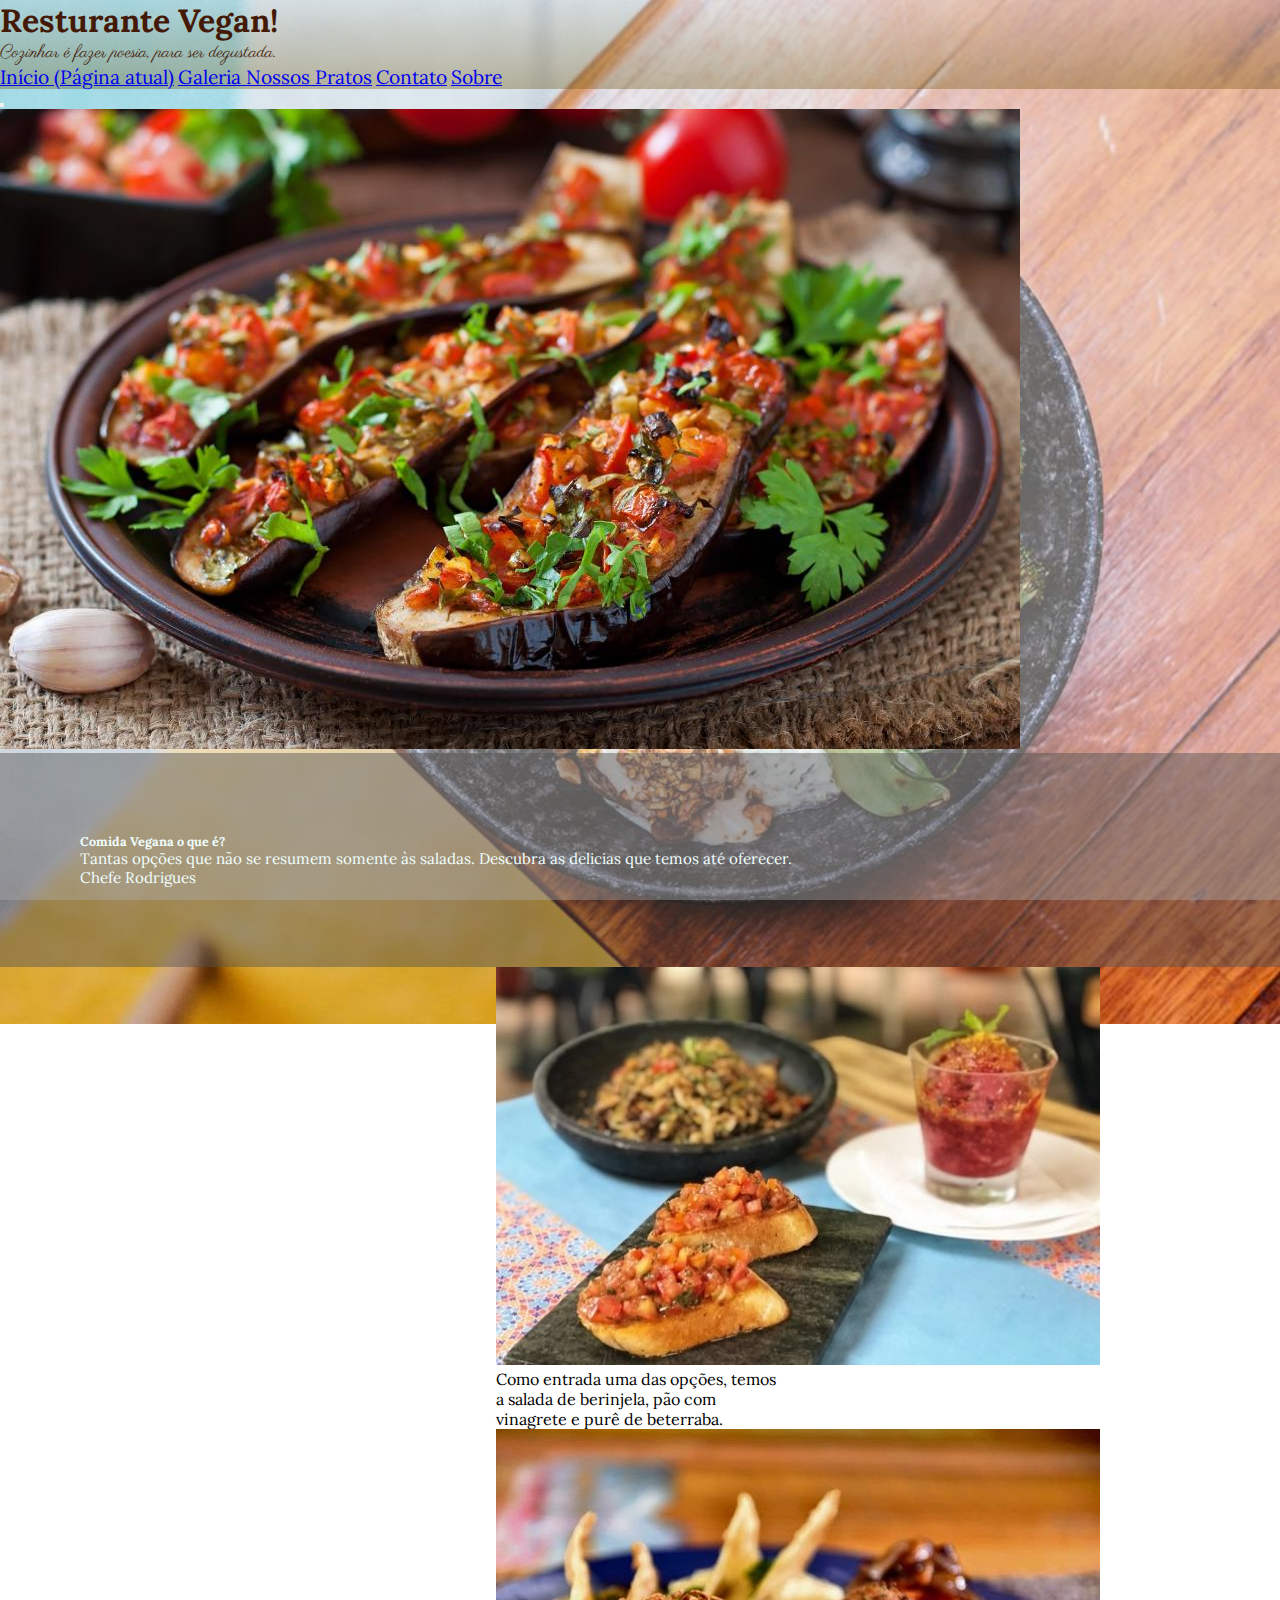
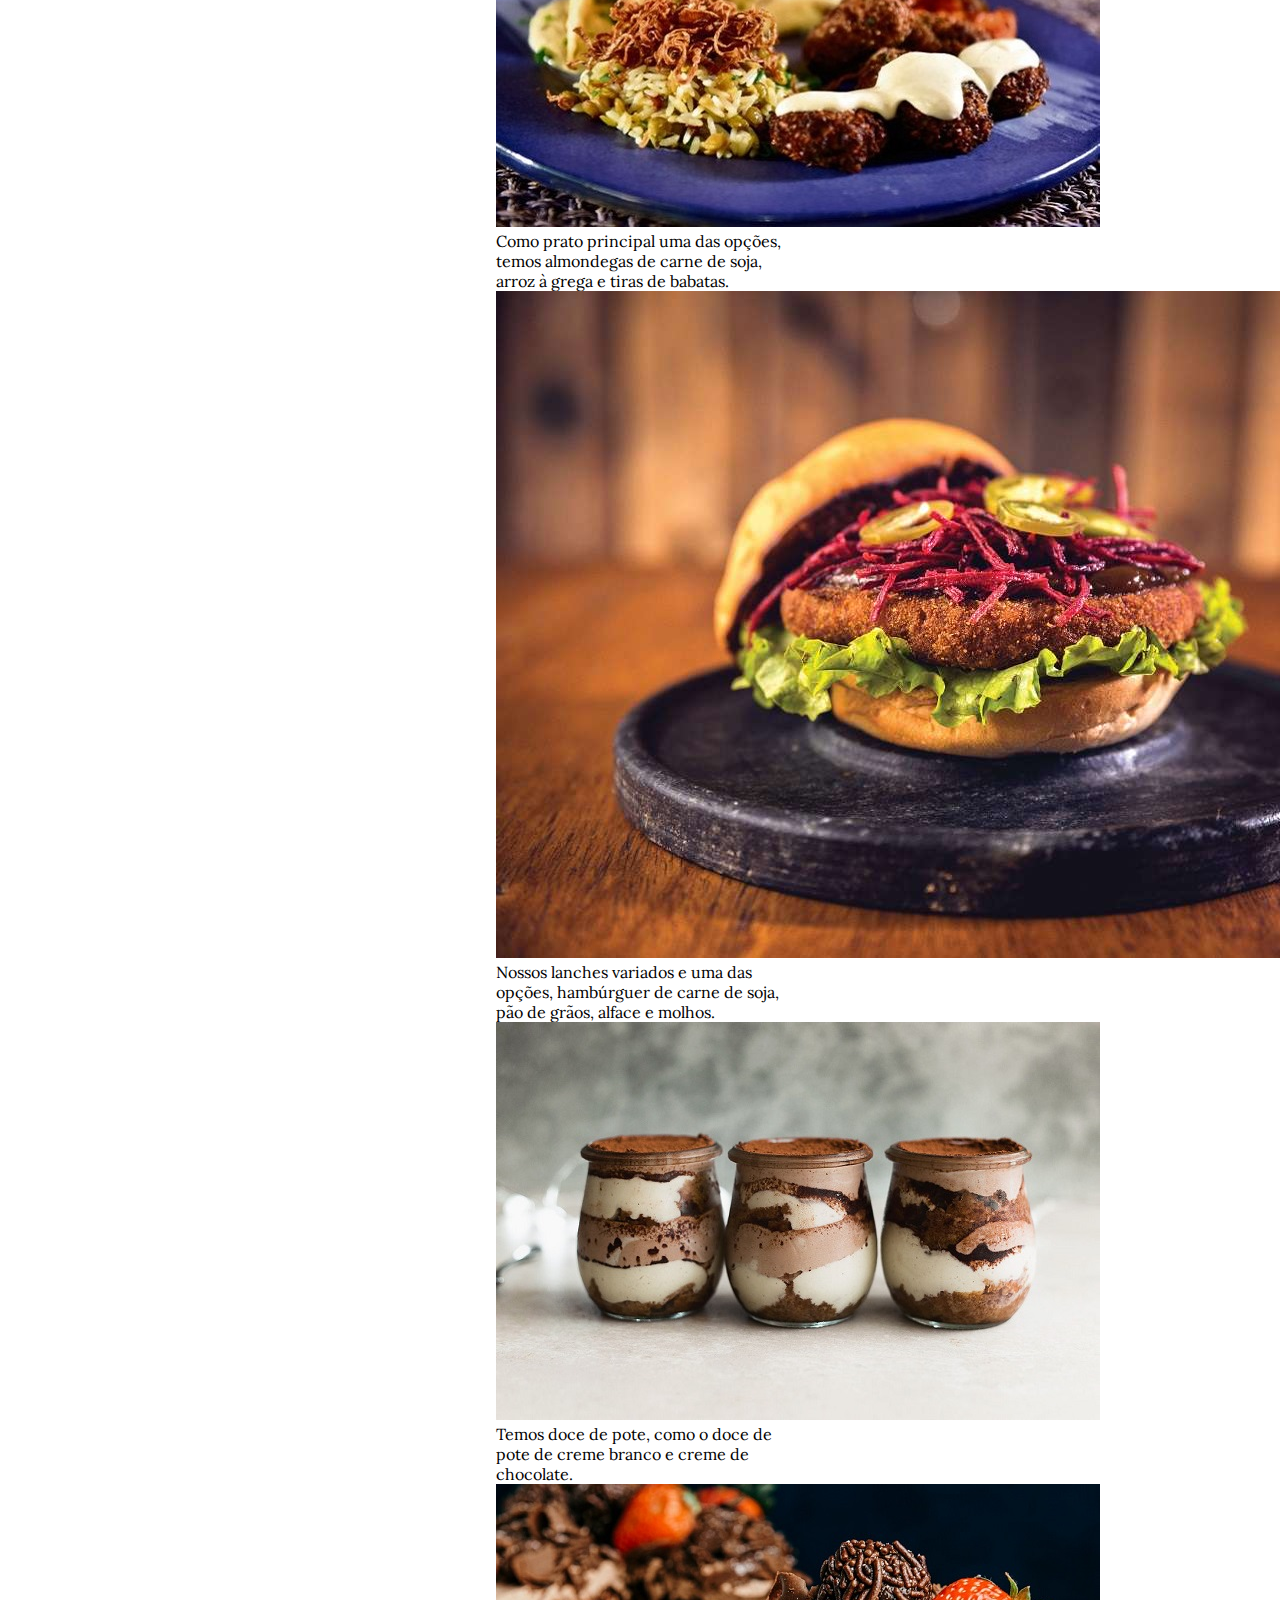
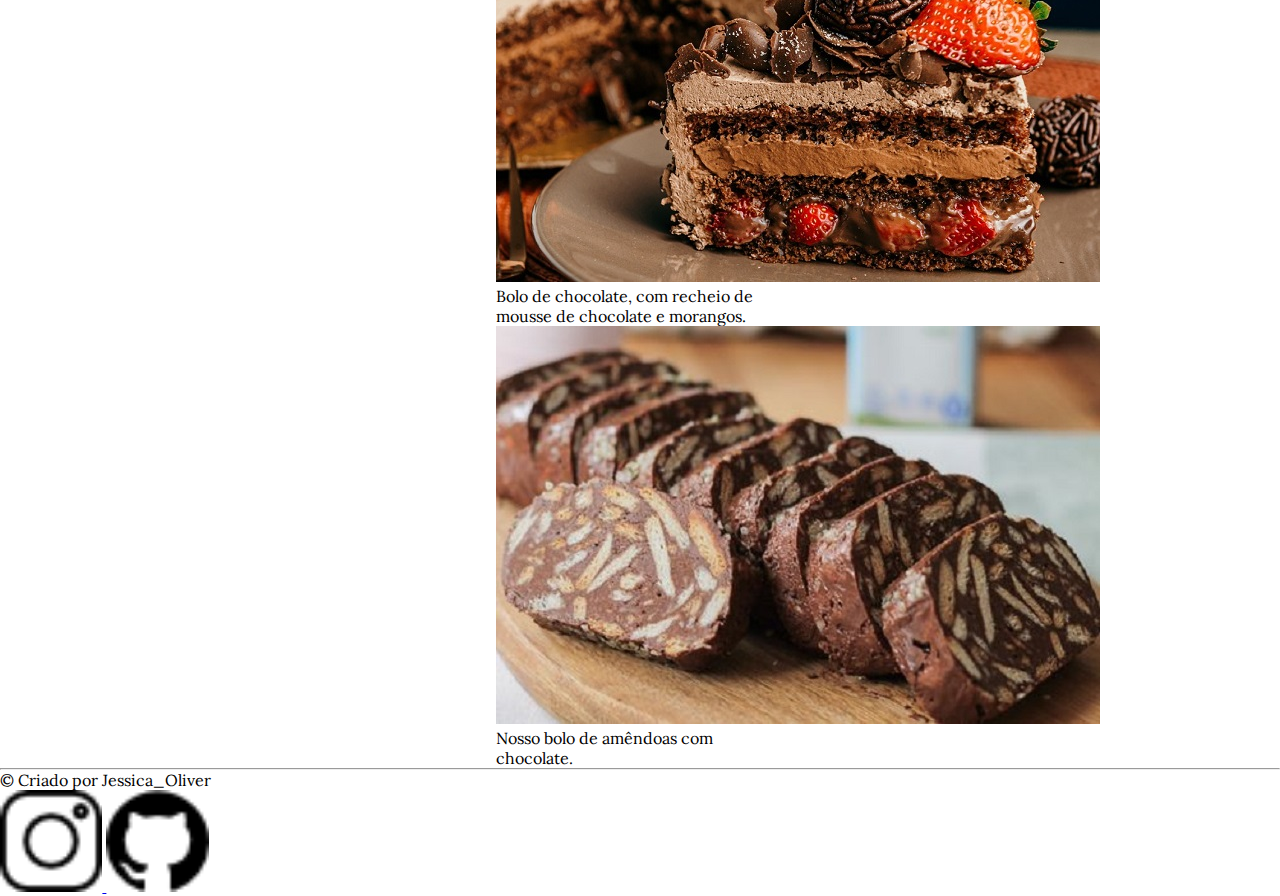
<file: index.html>
<!DOCTYPE html>
<html lang="pt-br">

<head>

    <!-- <meta http-equiv="refresh" content="3"> -->

    <meta charset="UTF-8">
    <meta http-equiv="X-UA-Compatible" content="IE=edge">
    <meta name="viewport" content="width=device-width, initial-scale=1.0">
    <link rel="stylesheet" href="./css/style.css">
    <link rel="stylesheet" href="https://stackpath.bootstrapcdn.com/bootstrap/4.1.3/css/bootstrap.min.css" integrity="sha384-MCw98/SFnGE8fJT3GXwEOngsV7Zt27NXFoaoApmYm81iuXoPkFOJwJ8ERdknLPMO" crossorigin="anonymous">
    <title>Resturante Vegan!</title>
</head>

<body>

    <!-- Barra do menu do site -->
    <div class="pos-f-t sticky-top container">
        <div class="collapse" id="navbarToggleExternalContent">
            <div class="bg-light  p-4  corMenu">
                <h5 class="  estiloTitulo">Resturante Vegan!</h5>
                <span class=" frasedeEfeito  ">Cozinhar é fazer poesia, para ser degustada.</span>

                <nav class="nav  navbar-expand-lg navbar-light ">
                    <div class="navbar-nav ">

                        <a class="nav-item nav-link  navFont active  " href="index.html">Início <span class="sr-only">(Página atual)</span></a>
                        <a class="nav-item nav-link  navFont   " href="galeria.html">Galeria </a>
                        <a class="nav-item nav-link navFont" href="nossospratos.html">Nossos Pratos</a>
                        <a class="nav-item nav-link navFont " href="contato.html">Contato</a>
                        <a class="nav-item nav-link navFont " href="sobre.html">Sobre</a>
                    </div>

                </nav>
            </div>

        </div>
        <nav class="navbar navbar-light bg-transparent ">
            <button class="navbar-toggler" type="button" data-toggle="collapse" data-target="#navbarToggleExternalContent" aria-controls="navbarToggleExternalContent" aria-expanded="false" aria-label="Alterna navegação">
            <span class="navbar-toggler-icon"></span>
          </button>

        </nav>
    </div>

    <!-- conteudo da pagina -->
    <div class="container">



        <div class="card  mt-5 mb-5 w-75.8">
            <img class="card-img " src="./img/pratovegan1.jpg " alt="Prato principal da casa">
            <div class="card-img-overlay  textoCaixaPrincipal ">
                <h5 class="card-title  ">Comida Vegana o que é?</h5>
                <p class="card-text">Tantas opções que não se resumem somente às saladas. Descubra as delicias que temos até oferecer.</p>
                <p class="card-text ">Chefe Rodrigues</p>
            </div>
        </div>


        <div class="row mb-5">



            <div class="col-md-4 mt-3 border-0 ">
                <div class="card" style="width: 18rem;">
                    <img class="card-img-top" src="./img/pratoentrada.jpg" alt="Imagem prato de entrada">
                    <div class="card-body">
                        <p class="card-text text-left">Como entrada uma das opções, temos a salada de berinjela, pão com vinagrete e purê de beterraba.</p>
                    </div>
                </div>
            </div>

            <div class="col-md-4 mt-3 border-0">
                <div class="card" style="width: 18rem;">
                    <img class="card-img-top" src="./img/pratoPrincipal.jpg" alt="Imagem prato principal">
                    <div class="card-body">
                        <p class="card-text text-left">Como prato principal uma das opções, temos almondegas de carne de soja, arroz à grega e tiras de babatas.</p>
                    </div>
                </div>
            </div>

            <div class="col-md-4 mt-3 border-0">
                <div class="card" style="width: 18rem;">
                    <img class="card-img-top" src="./img/porçoes.jpg" alt="Imagem prato de porções">
                    <div class="card-body">
                        <p class="card-text text-left">Nossos lanches variados e uma das opções, hambúrguer de carne de soja, pão de grãos, alface e molhos.</p>
                    </div>
                </div>
            </div>

            <div class="col-md-4 mt-3 border-0">
                <div class="card" style="width: 18rem;">
                    <img class="card-img-top" src="./img/sobremesa.jpg" alt="Imagem sobremesas">
                    <div class="card-body">
                        <p class="card-text text-left">Temos doce de pote, como o doce de pote de creme branco e creme de chocolate.</p>
                    </div>
                </div>
            </div>

            <div class="col-md-4 mt-3 border-0">
                <div class="card" style="width: 18rem;">
                    <img class="card-img-top" src="./img/sobremesabolo.jpg" alt="Imagem sobremesas">
                    <div class="card-body">
                        <p class="card-text text-left">Bolo de chocolate, com recheio de mousse de chocolate e morangos.</p>
                    </div>
                </div>
            </div>

            <div class="col-md-4 mt-3 border-0">
                <div class="card" style="width: 18rem;">
                    <img class="card-img-top" src="./img/sobremesa3.jpg" alt="Imagem sobremesas">
                    <div class="card-body">
                        <p class="card-text text-left">Nosso bolo de amêndoas com chocolate. </p>
                    </div>
                </div>
            </div>

        </div>

    </div>



    <footer>

        <hr class="mt-5">

        <div class="row m-3 text-center ">

            <div class="col-md-8">

                <p class="font-weight-normal align-middle  p-0 ">&#0169; Criado por Jessica_Oliver</p>

            </div>

            <div class="col-md-4 mb-3  ">
                <a class="m-2" href="https://www.linkedin.com/in/jessica-f-oliveira-330b091a5/" target="_blank" rel="noopener noreferrer">
                    <img src="./img/instagram.png" alt="logo linkedin" width="8%">
                </a>

                <a href="https://github.com/JessyOliver" target="_blank" rel="noopener noreferrer">
                    <img src="./img/github.png" alt=" logo github" width="8%">
                </a>

            </div>
        </div>

    </footer>



    <!-- JavaSript links -->
    <script src="https://code.jquery.com/jquery-3.3.1.slim.min.js" integrity="sha384-q8i/X+965DzO0rT7abK41JStQIAqVgRVzpbzo5smXKp4YfRvH+8abtTE1Pi6jizo" crossorigin="anonymous"></script>
    <script src="https://cdnjs.cloudflare.com/ajax/libs/popper.js/1.14.3/umd/popper.min.js" integrity="sha384-ZMP7rVo3mIykV+2+9J3UJ46jBk0WLaUAdn689aCwoqbBJiSnjAK/l8WvCWPIPm49" crossorigin="anonymous"></script>
    <script src="https://stackpath.bootstrapcdn.com/bootstrap/4.1.3/js/bootstrap.min.js" integrity="sha384-ChfqqxuZUCnJSK3+MXmPNIyE6ZbWh2IMqE241rYiqJxyMiZ6OW/JmZQ5stwEULTy" crossorigin="anonymous"></script>
</body>

</html>
</file>
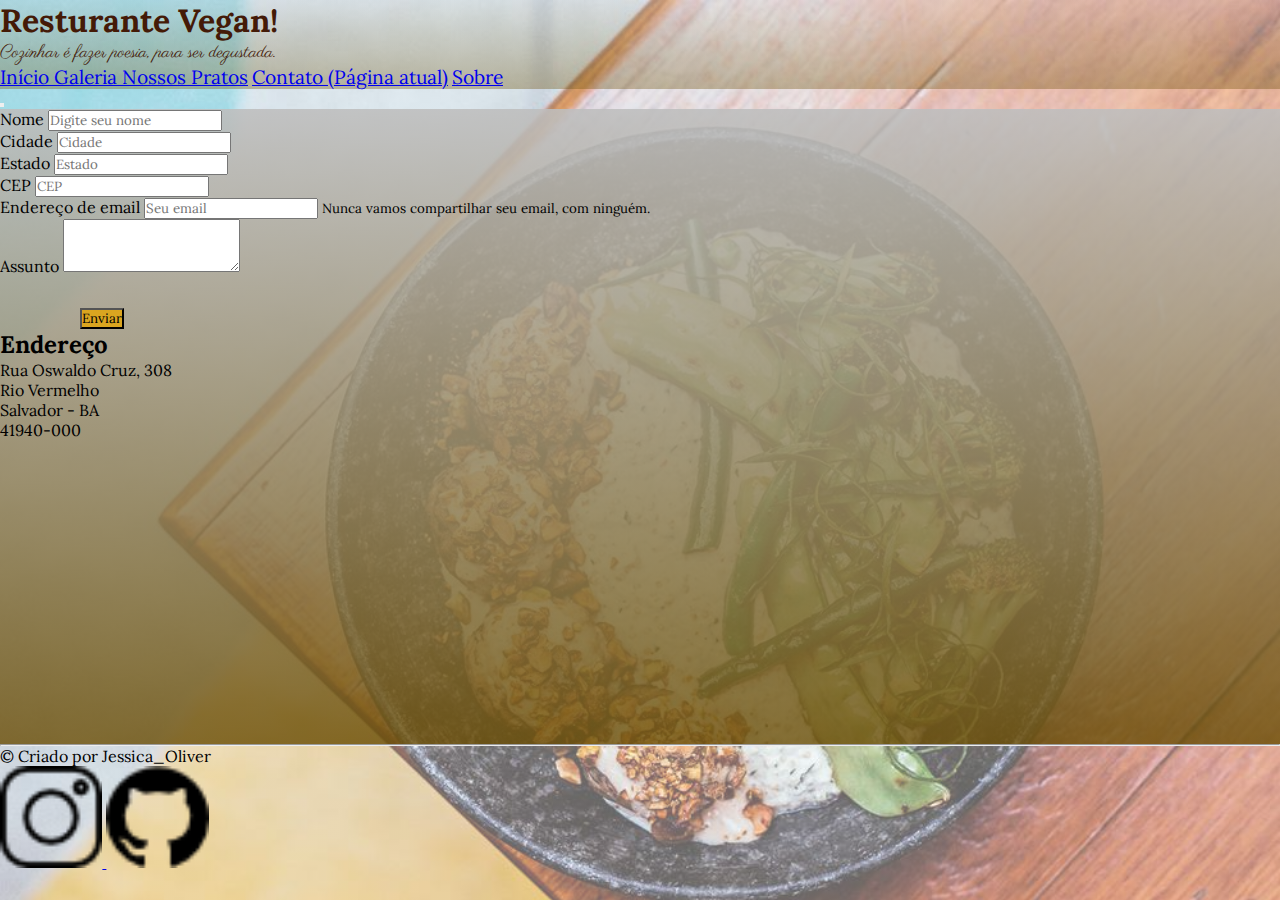
<file: contato.html>
<!DOCTYPE html>
<html lang="pt-br">

<head>
    <meta charset="UTF-8">
    <!-- <meta http-equiv="refresh" content="3"> -->

    <meta http-equiv="X-UA-Compatible" content="IE=edge">
    <meta name="viewport" content="width=device-width, initial-scale=1.0">
    <link rel="stylesheet" href="./css/style.css">
    <link rel="stylesheet" href="https://stackpath.bootstrapcdn.com/bootstrap/4.1.3/css/bootstrap.min.css" integrity="sha384-MCw98/SFnGE8fJT3GXwEOngsV7Zt27NXFoaoApmYm81iuXoPkFOJwJ8ERdknLPMO" crossorigin="anonymous">
    <title>Resturante Vegan!</title>
</head>

<body>



    <!-- Barra do menu do site -->
    <div class="pos-f-t sticky-top">
        <div class="collapse" id="navbarToggleExternalContent">
            <div class="bg-light  p-4  corMenu">
                <h5 class="  estiloTitulo">Resturante Vegan!</h5>
                <span class=" frasedeEfeito  ">Cozinhar é fazer poesia, para ser degustada.</span>

                <nav class="nav  navbar-expand-lg navbar-light ">
                    <div class="navbar-nav ">
                        <a class="nav-item nav-link  navFont   " href="index.html">Início </a>
                        <a class="nav-item nav-link  navFont   " href="galeria.html">Galeria </a>
                        <a class="nav-item nav-link navFont " href="nossospratos.html">Nossos Pratos</a>
                        <a class="nav-item nav-link navFont active" href="contato.html">Contato  <span class="sr-only">(Página atual)</span></a>
                        <a class="nav-item nav-link navFont " href="sobre.html">Sobre</a>
                    </div>

                </nav>
            </div>

        </div>
        <nav class="navbar navbar-light bg-transparent ">
            <button class="navbar-toggler" type="button" data-toggle="collapse" data-target="#navbarToggleExternalContent" aria-controls="navbarToggleExternalContent" aria-expanded="false" aria-label="Alterna navegação">
            <span class="navbar-toggler-icon"></span>
          </button>

        </nav>
    </div>

    <!-- conteudo da pagina -->

    <div class="container corMenuContato ">

        <div class="row">

            <div class="col-md-6 mt-4">
                <form class="text-light p-5 ">

                    <div class="form-group">
                        <label for="formGroupExampleInput">Nome</label>
                        <input type="text" class="form-control w-50" id="nome" placeholder="Digite seu nome" onkeyup="validaNome() ">
                    </div>
                    <div id="txtNome"></div>

                    <div class="form-row">
                        <div class="col-md-6 mb-3">
                            <label for="validationCustom03">Cidade</label>
                            <input type="text" class="form-control" id="cidade" placeholder="Cidade" onkeyup="validaCidade()" required>

                            <div id="txtCidade"></div>
                        </div>


                        <div class="col-md-3 mb-3">
                            <label for="validationCustom04">Estado</label>
                            <input type="text" class="form-control" id="estado" placeholder="Estado" onkeyup="validaEstado()" required>

                            <div id="txtEstado"></div>

                        </div>

                        <div class="col-md-3 mb-3">
                            <label for="validationCustom05">CEP</label>
                            <input type="text" class="form-control" id="cep" placeholder="CEP" onkeyup="validaCep()" required>
                            <div id="txtCep"></div>

                        </div>
                    </div>


                    <div class="form-group  ">
                        <label for="exampleInputEmail1 ">Endereço de email</label>
                        <input type="email" class="form-control w-50" id="email" aria-describedby="emailHelp" placeholder="Seu email" onkeyup="validaEmail()" required>
                        <small id="emailHelp" class="form-text   text-light">Nunca vamos compartilhar seu email, com ninguém.</small>
                    </div>
                    <div id="txtEmail"></div>

                    <div class="form-group w-75 ">
                        <label for="exampleFormControlTextarea1">Assunto</label>
                        <textarea class="form-control" id="assunto" rows="3" onkeyup="validaAssunto()" required></textarea>
                    </div>
                    <div id="txtAssunto"></div>

                    <button type="submit" class="btn douradoBarra text-light mb-4 btnCentra " onclick="enviar()">Enviar</button>
                </form>

            </div>

            <div class="col-md-6 mt-5  text-light p-5">
                <h2> Endereço</h2>
                <p class=" p-0 m-0">Rua Oswaldo Cruz, 308 </p>
                <p class="p-0 m-0 "> Rio Vermelho</p>
                <p class=" p-0 m-0">Salvador - BA</p>
                <p class="p-0 "> 41940-000</p>



                <iframe src="https://www.google.com/maps/embed?pb=!1m18!1m12!1m3!1d124410.03208737411!2d-38.5857350346541!3d-12.983777194935222!2m3!1f0!2f0!3f0!3m2!1i1024!2i768!4f13.1!3m3!1m2!1s0x71603533af4e2c3%3A0x248ac0dad7fedb8a!2zWcOqQmlzdHLDtA!5e0!3m2!1spt-BR!2sbr!4v1629408593283!5m2!1spt-BR!2sbr"
                    width="400" height="300" style="border:0;" allowfullscreen="" loading="lazy" class="mb-3" id="map" onmousemove="mapZoom()" onmouseout="mapNormal()"></iframe>

            </div>

        </div>





    </div>

    <footer>

        <hr class="mt-5">

        <div class="row m-3 text-center">

            <div class="col-md-8">

                <p class="font-weight-normal align-middle  p-0 ">&#0169; Criado por Jessica_Oliver</p>

            </div>

            <div class="col-md-4 mb-4  ">
                <a class="m-2" href="https://www.linkedin.com/in/jessica-f-oliveira-330b091a5/" target="_blank" rel="noopener noreferrer">
                    <img src="./img/instagram.png" alt="logo linkedin" width="8%">
                </a>

                <a href="https://github.com/JessyOliver" target="_blank" rel="noopener noreferrer">
                    <img src="./img/github.png" alt=" logo github" width="8%">
                </a>

            </div>
        </div>

    </footer>


    <!-- JavaSript links -->
    <script src="./js/script.js"></script>
    <script src="https://code.jquery.com/jquery-3.3.1.slim.min.js" integrity="sha384-q8i/X+965DzO0rT7abK41JStQIAqVgRVzpbzo5smXKp4YfRvH+8abtTE1Pi6jizo" crossorigin="anonymous"></script>
    <script src="https://cdnjs.cloudflare.com/ajax/libs/popper.js/1.14.3/umd/popper.min.js" integrity="sha384-ZMP7rVo3mIykV+2+9J3UJ46jBk0WLaUAdn689aCwoqbBJiSnjAK/l8WvCWPIPm49" crossorigin="anonymous"></script>
    <script src="https://stackpath.bootstrapcdn.com/bootstrap/4.1.3/js/bootstrap.min.js" integrity="sha384-ChfqqxuZUCnJSK3+MXmPNIyE6ZbWh2IMqE241rYiqJxyMiZ6OW/JmZQ5stwEULTy" crossorigin="anonymous"></script>
</body>

</html>
</file>
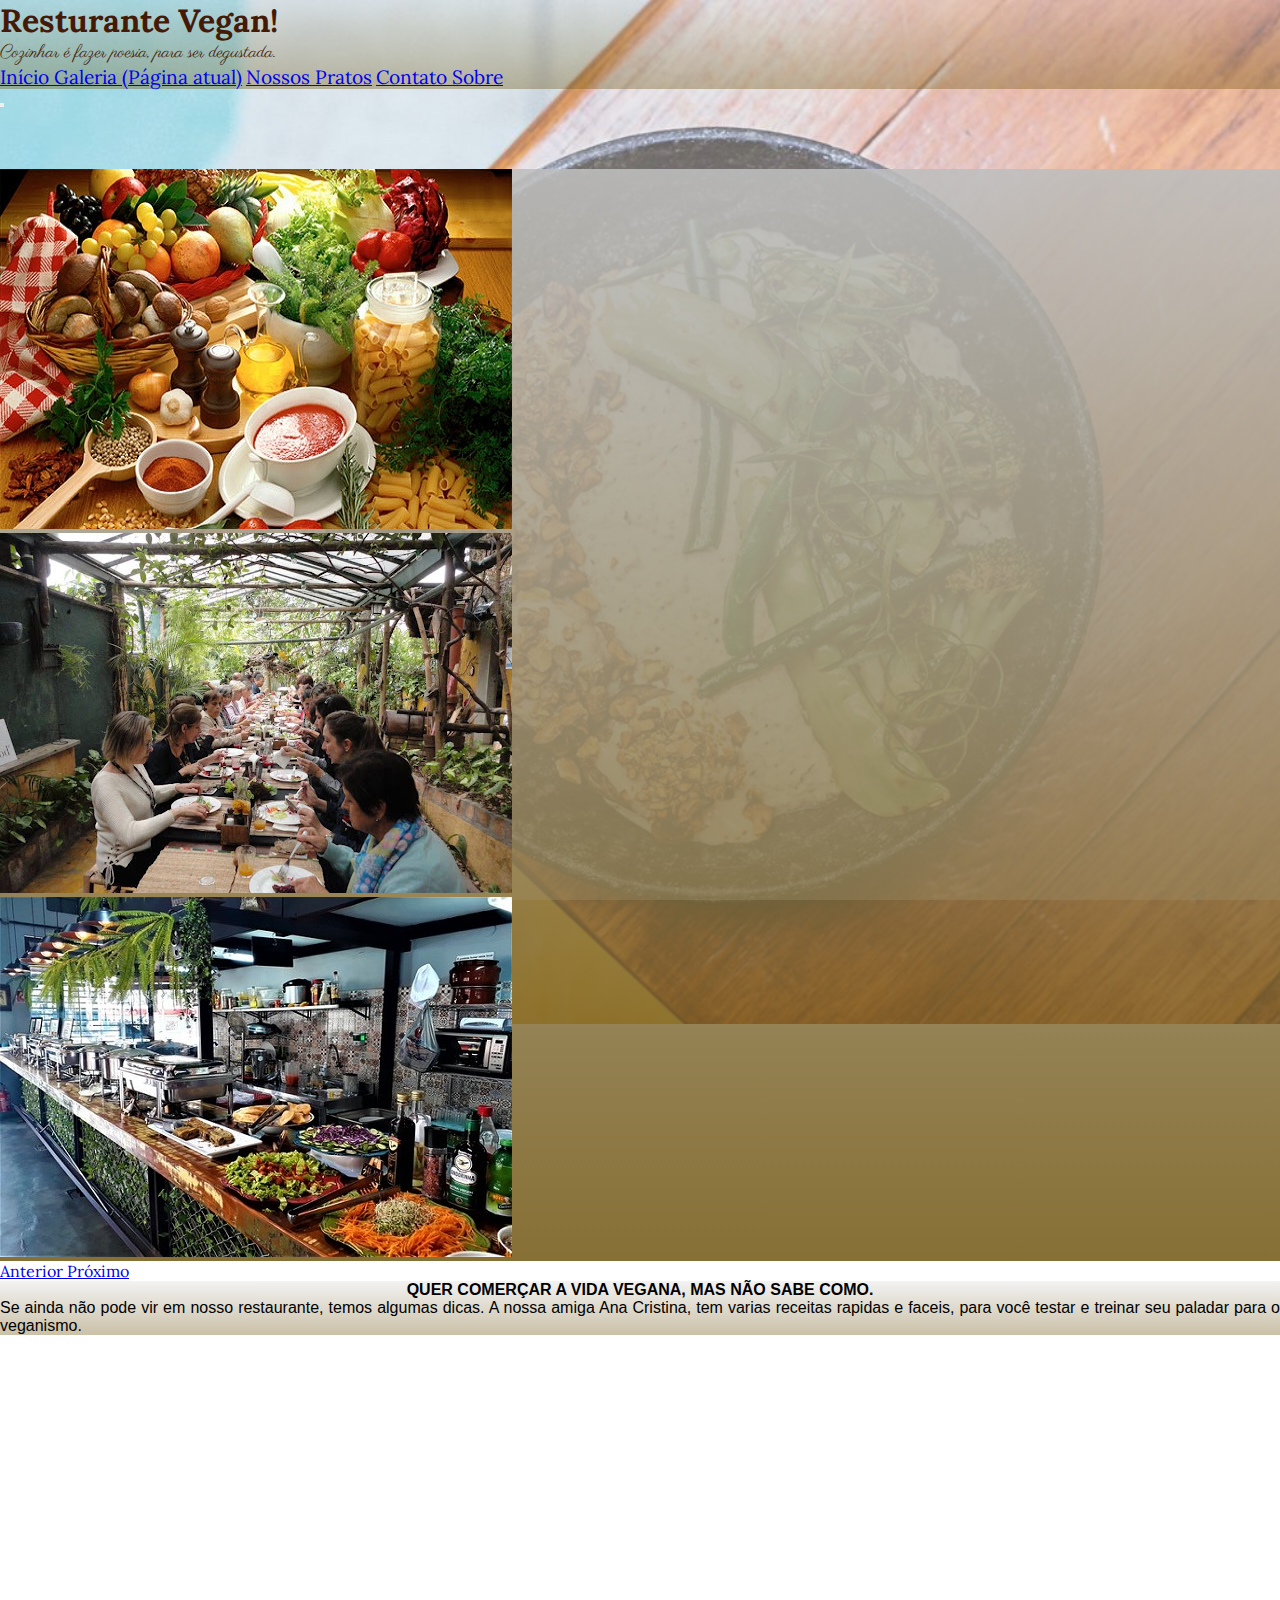
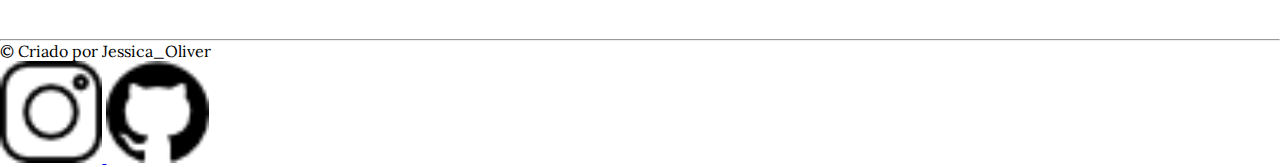
<file: galeria.html>
<!DOCTYPE html>
<html lang="pt-br">

<head>

    <!-- <meta http-equiv="refresh" content="3"> -->

    <meta charset="UTF-8">
    <meta http-equiv="X-UA-Compatible" content="IE=edge">
    <meta name="viewport" content="width=device-width, initial-scale=1.0">
    <link rel="stylesheet" href="./css/style.css">
    <link rel="stylesheet" href="https://stackpath.bootstrapcdn.com/bootstrap/4.1.3/css/bootstrap.min.css" integrity="sha384-MCw98/SFnGE8fJT3GXwEOngsV7Zt27NXFoaoApmYm81iuXoPkFOJwJ8ERdknLPMO" crossorigin="anonymous">
    <title>Resturante Vegan!</title>
</head>

<body>



    <!-- Barra do menu do site -->
    <div class="pos-f-t sticky-top">
        <div class="collapse" id="navbarToggleExternalContent">
            <div class="bg-light  p-4  corMenu">
                <h5 class="  estiloTitulo">Resturante Vegan!</h5>
                <span class=" frasedeEfeito  ">Cozinhar é fazer poesia, para ser degustada.</span>

                <nav class="nav  navbar-expand-lg navbar-light ">
                    <div class="navbar-nav ">
                        <a class="nav-item nav-link  navFont   " href="index.html">Início </a>
                        <a class="nav-item nav-link  navFont active  " href="galeria.html">Galeria  <span class="sr-only">(Página atual)</span></a>
                        <a class="nav-item nav-link navFont " href="nossospratos.html">Nossos Pratos</a>
                        <a class="nav-item nav-link navFont " href="contato.html">Contato </a>
                        <a class="nav-item nav-link navFont " href="sobre.html">Sobre</a>
                    </div>

                </nav>
            </div>

        </div>
        <nav class="navbar navbar-light bg-transparent ">
            <button class="navbar-toggler" type="button" data-toggle="collapse" data-target="#navbarToggleExternalContent" aria-controls="navbarToggleExternalContent" aria-expanded="false" aria-label="Alterna navegação">
        <span class="navbar-toggler-icon"></span>
      </button>

        </nav>
    </div>

    <!-- conteudo da pagina -->


    <div class="container">


        <div id="carouselExampleIndicators" class="carousel slide" data-ride="carousel">
            <ol class="carousel-indicators">
                <li data-target="#carouselExampleIndicators" data-slide-to="0" class="active"></li>
                <li data-target="#carouselExampleIndicators" data-slide-to="1"></li>
                <li data-target="#carouselExampleIndicators" data-slide-to="2"></li>
            </ol>
            <div class="carousel-inner corMenuContato">
                <div class="carousel-item  active">
                    <img class="d-block w-70 " src="./img/criandovegano.jpg" alt="Primeiro Slide">
                </div>
                <div class="carousel-item">
                    <img class="d-block w-70 " src="./img/criandovegano2.jpg" alt="Segundo Slide">
                </div>
                <div class="carousel-item">
                    <img class="d-block w-70" src="./img/criandovegano3.jpg" alt="Terceiro Slide">
                </div>
            </div>
            <a class="carousel-control-prev" href="#carouselExampleIndicators" role="button" data-slide="prev">
                <span class="carousel-control-prev-icon" aria-hidden="true"></span>
                <span class="sr-only">Anterior</span>
            </a>
            <a class="carousel-control-next" href="#carouselExampleIndicators" role="button" data-slide="next">
                <span class="carousel-control-next-icon" aria-hidden="true"></span>
                <span class="sr-only">Próximo</span>
            </a>
        </div>


        <div class="row mt-5 w-75 ml-5  ">


            <div class="col-md-6 ">

                <div class="card  corMenu mt-5 ">
                    <div class="card-body estiloTexto">
                        <h5 class="card-title text-center  ">Quer comerçar a vida vegana, mas não sabe como.</h5>
                        <p class="card-text  ">Se ainda não pode vir em nosso restaurante, temos algumas dicas. A nossa amiga Ana Cristina, tem varias receitas rapidas e faceis, para você testar e treinar seu paladar para o veganismo.</p>

                    </div>
                </div>

            </div>
            <div class="col-md-6 mt-5  w-75">
                <iframe width="400" height="300" src="https://www.youtube.com/embed/u36VtXCbprM" title="YouTube video player" frameborder="0" allow="accelerometer; autoplay; clipboard-write; encrypted-media; gyroscope; picture-in-picture" allowfullscreen></iframe>
            </div>


        </div>


    </div>

    <footer>

        <hr class="mt-5">

        <div class="row m-3 text-center">

            <div class="col-md-8">

                <p class="font-weight-normal align-middle  p-0 ">&#0169; Criado por Jessica_Oliver</p>

            </div>

            <div class="col-md-4 mb-4  ">
                <a class="m-2" href="https://www.linkedin.com/in/jessica-f-oliveira-330b091a5/" target="_blank" rel="noopener noreferrer">
                    <img src="./img/instagram.png" alt="logo linkedin" width="8%">
                </a>

                <a href="https://github.com/JessyOliver" target="_blank" rel="noopener noreferrer">
                    <img src="./img/github.png" alt=" logo github" width="8%">
                </a>

            </div>
        </div>

    </footer>

    <!-- JavaSript links -->
    <script src="https://code.jquery.com/jquery-3.3.1.slim.min.js" integrity="sha384-q8i/X+965DzO0rT7abK41JStQIAqVgRVzpbzo5smXKp4YfRvH+8abtTE1Pi6jizo" crossorigin="anonymous"></script>
    <script src="https://cdnjs.cloudflare.com/ajax/libs/popper.js/1.14.3/umd/popper.min.js" integrity="sha384-ZMP7rVo3mIykV+2+9J3UJ46jBk0WLaUAdn689aCwoqbBJiSnjAK/l8WvCWPIPm49" crossorigin="anonymous"></script>
    <script src="https://stackpath.bootstrapcdn.com/bootstrap/4.1.3/js/bootstrap.min.js" integrity="sha384-ChfqqxuZUCnJSK3+MXmPNIyE6ZbWh2IMqE241rYiqJxyMiZ6OW/JmZQ5stwEULTy" crossorigin="anonymous"></script>
</body>

</html>
</file>
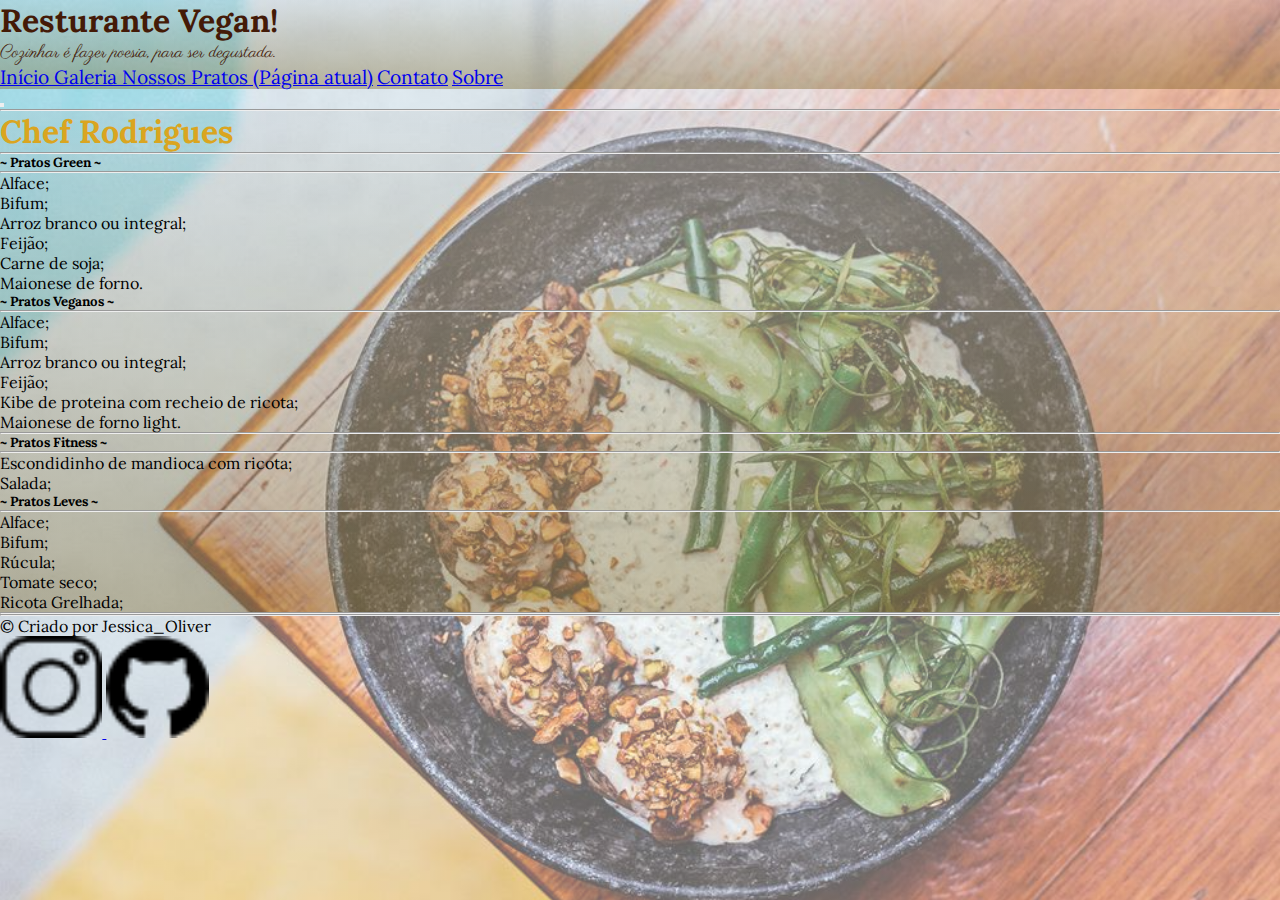
<file: nossospratos.html>
<!DOCTYPE html>
<html lang="pt-br">

<head>

    <!-- <meta http-equiv="refresh" content="3"> -->


    <meta charset="UTF-8">
    <meta http-equiv="X-UA-Compatible" content="IE=edge">
    <meta name="viewport" content="width=device-width, initial-scale=1.0">
    <link rel="stylesheet" href="./css/style.css">
    <link rel="stylesheet" href="https://stackpath.bootstrapcdn.com/bootstrap/4.1.3/css/bootstrap.min.css" integrity="sha384-MCw98/SFnGE8fJT3GXwEOngsV7Zt27NXFoaoApmYm81iuXoPkFOJwJ8ERdknLPMO" crossorigin="anonymous">
    <title>Resturante Vegan!</title>
</head>

<body>



    <!-- Barra do menu do site -->
    <div class="pos-f-t sticky-top">
        <div class="collapse" id="navbarToggleExternalContent">
            <div class="bg-light  p-4  corMenu">
                <h5 class="  estiloTitulo">Resturante Vegan!</h5>
                <span class=" frasedeEfeito  ">Cozinhar é fazer poesia, para ser degustada.</span>

                <nav class="nav  navbar-expand-lg navbar-light ">
                    <div class="navbar-nav ">
                        <a class="nav-item nav-link  navFont   " href="index.html">Início </a>
                        <a class="nav-item nav-link  navFont   " href="galeria.html">Galeria </a>
                        <a class="nav-item nav-link navFont  active" href="nossospratos.html">Nossos Pratos <span class="sr-only">(Página atual)</span></a>
                        <a class="nav-item nav-link navFont " href="contato.html">Contato</a>
                        <a class="nav-item nav-link navFont " href="sobre.html">Sobre</a>
                    </div>

                </nav>
            </div>

        </div>
        <nav class="navbar navbar-light bg-transparent ">
            <button class="navbar-toggler" type="button" data-toggle="collapse" data-target="#navbarToggleExternalContent" aria-controls="navbarToggleExternalContent" aria-expanded="false" aria-label="Alterna navegação">
        <span class="navbar-toggler-icon"></span>
      </button>

        </nav>
    </div>

    <!-- conteudo da pagina -->


    <div class="container w-75">


        <div class="card corMenu ">
            <div class="card-body">

                <hr class="douradoBarra mb-4">

                <h1 class="card-title text-center dourado estiloTitulo my-5"> Chef Rodrigues </h1>
                <hr class="douradoBarra ">

                <div class="row">

                    <div class="col-md-6 text-center mb-4 ">
                        <h5 class="card-title text-center  "> ~ Pratos Green ~ </h5>
                        <hr class="douradoBarra">
                        <p>Alface;</p>
                        <p>Bifum;</p>
                        <p>Arroz branco ou integral;</p>
                        <p>Feijão;</p>
                        <p>Carne de soja;</p>
                        <p>Maionese de forno.</p>
                    </div>

                    <div class="col-md-6 text-center mb-4 ">
                        <h5 class="card-title text-center  "> ~ Pratos Veganos ~ </h5>
                        <hr class="douradoBarra">
                        <p>Alface;</p>
                        <p>Bifum;</p>
                        <p>Arroz branco ou integral;</p>
                        <p>Feijão;</p>
                        <p>Kibe de proteina com recheio de ricota;</p>
                        <p>Maionese de forno light.</p>
                    </div>

                </div>

                <hr class="douradoBarra ">

                <div class="row">
                    <div class="col-md-6 text-center mb-4 ">
                        <h5 class="card-title text-center  "> ~ Pratos Fitness ~ </h5>
                        <hr class="douradoBarra">
                        <p>Escondidinho de mandioca com ricota;</p>
                        <p>Salada;</p>
                    </div>

                    <div class="col-md-6 text-center mb-4 ">
                        <h5 class="card-title text-center  "> ~ Pratos Leves ~ </h5>
                        <hr class="douradoBarra">
                        <p>Alface;</p>
                        <p>Bifum;</p>
                        <p>Rúcula;</p>
                        <p>Tomate seco;</p>
                        <p>Ricota Grelhada;</p>
                    </div>

                </div>

                <hr class="douradoBarra mb-4">

            </div>
        </div>
    </div>


    </div>





    <footer>

        <hr class="mt-5">

        <div class="row m-3 text-center">

            <div class="col-md-8">

                <p class="font-weight-normal align-middle  p-0 ">&#0169; Criado por Jessica_Oliver</p>

            </div>

            <div class="col-md-4 mb-4  ">
                <a class="m-2" href="https://www.linkedin.com/in/jessica-f-oliveira-330b091a5/" target="_blank" rel="noopener noreferrer">
                    <img src="./img/instagram.png" alt="logo linkedin" width="8%">
                </a>

                <a href="https://github.com/JessyOliver" target="_blank" rel="noopener noreferrer">
                    <img src="./img/github.png" alt=" logo github" width="8%">
                </a>

            </div>
        </div>

    </footer>

    <!-- JavaSript links -->
    <script src="https://code.jquery.com/jquery-3.3.1.slim.min.js" integrity="sha384-q8i/X+965DzO0rT7abK41JStQIAqVgRVzpbzo5smXKp4YfRvH+8abtTE1Pi6jizo" crossorigin="anonymous"></script>
    <script src="https://cdnjs.cloudflare.com/ajax/libs/popper.js/1.14.3/umd/popper.min.js" integrity="sha384-ZMP7rVo3mIykV+2+9J3UJ46jBk0WLaUAdn689aCwoqbBJiSnjAK/l8WvCWPIPm49" crossorigin="anonymous"></script>
    <script src="https://stackpath.bootstrapcdn.com/bootstrap/4.1.3/js/bootstrap.min.js" integrity="sha384-ChfqqxuZUCnJSK3+MXmPNIyE6ZbWh2IMqE241rYiqJxyMiZ6OW/JmZQ5stwEULTy" crossorigin="anonymous"></script>
</body>

</html>
</file>
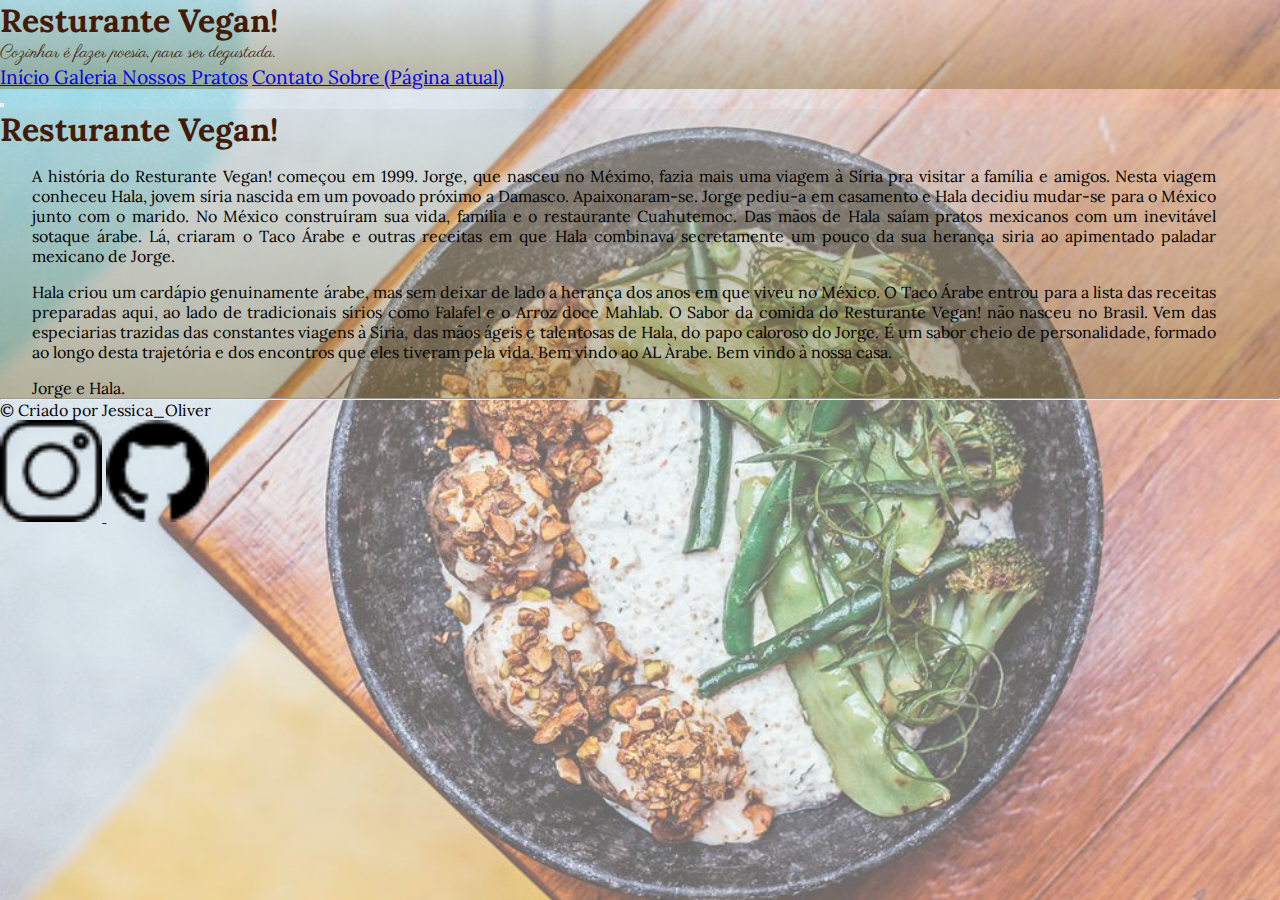
<file: sobre.html>
<!DOCTYPE html>
<html lang="pt-br">

<head>
    <meta charset="UTF-8">
    <!-- <meta http-equiv="refresh" content="3"> -->

    <meta http-equiv="X-UA-Compatible" content="IE=edge">
    <meta name="viewport" content="width=device-width, initial-scale=1.0">
    <link rel="stylesheet" href="./css/style.css">
    <link rel="stylesheet" href="https://stackpath.bootstrapcdn.com/bootstrap/4.1.3/css/bootstrap.min.css" integrity="sha384-MCw98/SFnGE8fJT3GXwEOngsV7Zt27NXFoaoApmYm81iuXoPkFOJwJ8ERdknLPMO" crossorigin="anonymous">
    <title>Resturante Vegan!</title>
</head>

<body>


    <!-- Barra do menu do site -->
    <div class="pos-f-t sticky-top">
        <div class="collapse" id="navbarToggleExternalContent">
            <div class="bg-light  p-4  corMenu">
                <h5 class="  estiloTitulo">Resturante Vegan!</h5>
                <span class=" frasedeEfeito  ">Cozinhar é fazer poesia, para ser degustada.</span>

                <nav class="nav  navbar-expand-lg navbar-light ">
                    <div class="navbar-nav ">
                        <a class="nav-item nav-link  navFont   " href="index.html">Início </a>
                        <a class="nav-item nav-link  navFont   " href="galeria.html">Galeria </a>
                        <a class="nav-item nav-link navFont " href="nossospratos.html">Nossos Pratos</a>
                        <a class="nav-item nav-link navFont " href="contato.html">Contato  </a>
                        <a class="nav-item nav-link navFont active" href="sobre.html">Sobre <span class="sr-only">(Página atual)</span></a>
                    </div>

                </nav>
            </div>

        </div>
        <nav class="navbar navbar-light bg-transparent ">
            <button class="navbar-toggler" type="button" data-toggle="collapse" data-target="#navbarToggleExternalContent" aria-controls="navbarToggleExternalContent" aria-expanded="false" aria-label="Alterna navegação">
        <span class="navbar-toggler-icon"></span>
      </button>

        </nav>
    </div>

    <!-- conteudo da pagina -->

    <div class="container">

        <div class="jumbotron jumbotron-fluid corMenu w-60">
            <div class="container m-3">
                <h1 class="display-4  estiloTitulo m-4 text-center">Resturante Vegan!</h1>

                <div class="row w-80">
                    <div class="col-md-6">

                        <p class="lead estiloSobre">
                            A história do Resturante Vegan! começou em 1999. Jorge, que nasceu no Méximo, fazia mais uma viagem à Síria pra visitar a família e amigos. Nesta viagem conheceu Hala, jovem síria nascida em um povoado próximo a Damasco. Apaixonaram-se. Jorge pediu-a
                            em casamento e Hala decidiu mudar-se para o México junto com o marido. No México construíram sua vida, família e o restaurante Cuahutemoc. Das mãos de Hala saíam pratos mexicanos com um inevitável sotaque árabe. Lá, criaram
                            o Taco Árabe e outras receitas em que Hala combinava secretamente um pouco da sua herança siria ao apimentado paladar mexicano de Jorge.
                        </p>
                    </div>
                    <div class="col-md-6">

                        <p class="lead estiloSobre">
                            Hala criou um cardápio genuinamente árabe, mas sem deixar de lado a herança dos anos em que viveu no México. O Taco Árabe entrou para a lista das receitas preparadas aqui, ao lado de tradicionais sírios como Falafel e o Arroz doce Mahlab. O Sabor da comida
                            do Resturante Vegan! não nasceu no Brasil. Vem das especiarias trazidas das constantes viagens à Síria, das mãos ágeis e talentosas de Hala, do papo caloroso do Jorge. É um sabor cheio de personalidade, formado ao longo desta
                            trajetória e dos encontros que eles tiveram pela vida. Bem vindo ao AL Àrabe. Bem vindo à nossa casa.
                        </p>
                    </div>

                </div>


                <p class="lead estiloSobre  text-center">Jorge e Hala.</p>
            </div>
        </div>

    </div>


    <footer>

        <hr class="mt-5">

        <div class="row m-3 text-center">

            <div class="col-md-8">

                <p class="font-weight-normal align-middle  p-0 ">&#0169; Criado por Jessica_Oliver</p>

            </div>

            <div class="col-md-4 mb-4  ">
                <a class="m-2" href="https://www.linkedin.com/in/jessica-f-oliveira-330b091a5/" target="_blank" rel="noopener noreferrer">
                    <img src="./img/instagram.png" alt="logo linkedin" width="8%">
                </a>

                <a href="https://github.com/JessyOliver" target="_blank" rel="noopener noreferrer">
                    <img src="./img/github.png" alt=" logo github" width="8%">
                </a>

            </div>
        </div>

    </footer>

    <!-- JavaSript links -->
    <script src="https://code.jquery.com/jquery-3.3.1.slim.min.js" integrity="sha384-q8i/X+965DzO0rT7abK41JStQIAqVgRVzpbzo5smXKp4YfRvH+8abtTE1Pi6jizo" crossorigin="anonymous"></script>
    <script src="https://cdnjs.cloudflare.com/ajax/libs/popper.js/1.14.3/umd/popper.min.js" integrity="sha384-ZMP7rVo3mIykV+2+9J3UJ46jBk0WLaUAdn689aCwoqbBJiSnjAK/l8WvCWPIPm49" crossorigin="anonymous"></script>
    <script src="https://stackpath.bootstrapcdn.com/bootstrap/4.1.3/js/bootstrap.min.js" integrity="sha384-ChfqqxuZUCnJSK3+MXmPNIyE6ZbWh2IMqE241rYiqJxyMiZ6OW/JmZQ5stwEULTy" crossorigin="anonymous"></script>
</body>

</html>
</file>
<file: css/style.css>
/*importando fontes do google*/

@import url('https://fonts.googleapis.com/css2?family=Lora:ital@1&family=Parisienne&display=swap');
@import url('https://fonts.googleapis.com/css2?family=Lora:ital@1&display=swap');

/*configurações*/

* {
    margin: 0 auto;
    padding: 0;
    box-sizing: border-box;
    font-family: 'Lora', serif;
}

body {
    background-image: linear-gradient(rgba(253, 253, 253, 0.4), rgba(253, 253, 253, 0.4)), url(".././img/fundoPrin.jpg");
    background-repeat: no-repeat;
    background-attachment: fixed;
    background-size: cover;
}

.corMenu {
    background: linear-gradient(rgba(190, 190, 190, 0.192), rgba(105, 76, 3, 0.349));
}

.corMenuContato {
    background: linear-gradient(rgba(190, 190, 190, 0.884), rgba(105, 76, 3, 0.801));
}

.estiloTitulo {
    color: #441a07;
    font-size: 2rem;
    font-family: 'Lora', serif;
}

.frasedeEfeito {
    /* font-family: 'Lora', serif; */
    color: #441a07;
    font-size: 1.1rem;
    text-align: center;
    font-family: 'Parisienne', cursive;
}

.navFont {
    font-size: 1.2rem;
    font-family: 'Lora', serif;
}


/*inicio de configurações  itens*/

.textoCaixaPrincipal {
    background-image: linear-gradient(rgba(82, 80, 80, 0.46), rgba(82, 80, 80, 0.46));
    font-size: 0.95rem;
    padding: 5rem 5rem;
    color: azure;
    text-align: justify;
}

.dourado {
    color: #daa520;
}

.douradoBarra {
    background-color: #daa520;
}

.estiloSobre {
    margin-left: 2rem;
    margin-right: 4rem;
    margin-top: 1rem;
    text-align: justify;
    text-decoration: solid;
}

.estiloTexto p {
    color: #000000;
    text-align: justify;
    font-size: 1rem;
    font-family: Arial, Helvetica, sans-serif, serif;
}

.estiloTexto h5 {
    color: #000000;
    font-weight: bold;
    text-transform: uppercase;
    font-size: 2rem;
    text-align: center;
    font-size: 1rem;
    font-family: Arial, Helvetica, sans-serif, serif;
}

.btnCentra {
    margin-left: 5rem;
    margin-top: 2rem;
}
</file>
